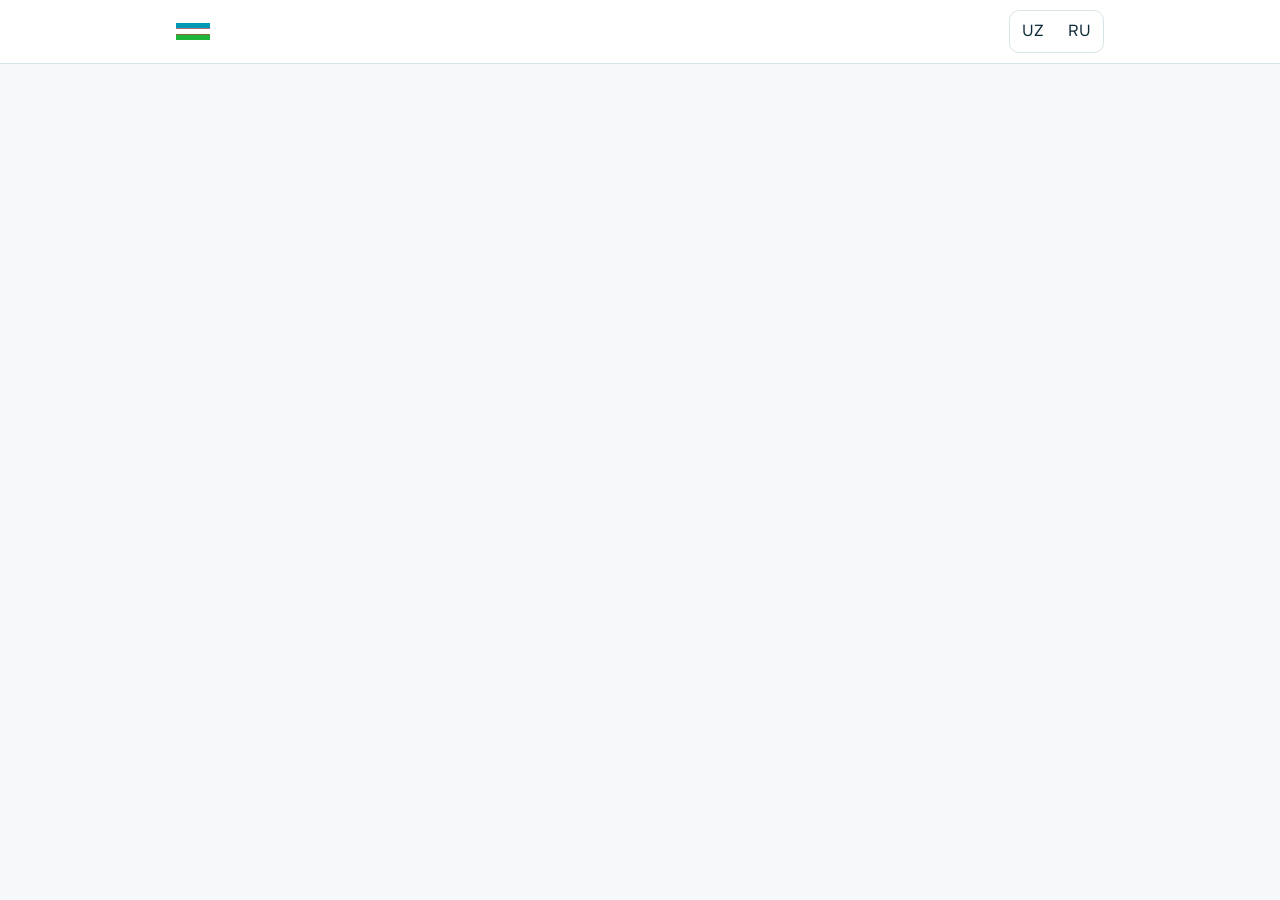
<file: index.html>
<!DOCTYPE html>
<html lang="uz">
<head>
<meta charset="utf-8">
<meta name="viewport" content="width=device-width, initial-scale=1, viewport-fit=cover">
<title>Davlat bayrogʻi · Angren</title>
<meta name="description" content="Oʻzbekiston Respublikasi Davlat bayrogʻi viktorinasi — Angren shahri yoshlari va oʻquvchilari uchun.">
<link rel="icon" href="data:image/svg+xml,%3Csvg xmlns='http://www.w3.org/2000/svg' viewBox='0 0 200 100'%3E%3Crect width='200' height='34' fill='%230099b5'/%3E%3Crect y='33' width='200' height='34' fill='%23fff'/%3E%3Crect y='66' width='200' height='34' fill='%231eb53a'/%3E%3C/svg%3E">
<link href="https://fonts.googleapis.com/css2?family=Onest:wght@400;600;800&display=swap" rel="stylesheet">
<link rel="stylesheet" href="/static/style.css">
</head>
<body>
<header><div class="bar">
<div class="brand" id="brand"><svg width="34" height="17" viewBox="0 0 200 100" aria-hidden="true"><rect width="200" height="34" fill="#0099b5"/><rect y="33" width="200" height="34" fill="#fff"/><rect y="66" width="200" height="34" fill="#1eb53a"/><rect y="32" width="200" height="3" fill="#ce1126"/><rect y="65" width="200" height="3" fill="#ce1126"/></svg><span id="bt"></span></div>
<nav id="nav"></nav>
<div class="lang"><button data-l="uz">UZ</button><button data-l="ru">RU</button></div>
</div></header>
<main id="app"></main>
<script src="/static/app.js"></script>
</body>
</html>
</file>
<file: static/style.css>
:root{--bg:#f6f9fa;--card:#fff;--ink:#0d2b38;--mut:#55707c;--blue:#0099b5;--green:#1eb53a;--red:#ce1126;--line:#d8e4e8;--ok:#e2f6e6;--no:#fde6e8;
box-sizing:border-box;padding-top:env(safe-area-inset-top,0px);padding-bottom:env(safe-area-inset-bottom,0px)}
@media (prefers-color-scheme:dark){:root:not([data-theme="light"]){--bg:#0a1b24;--card:#11303d;--ink:#eaf4f7;--mut:#9db9c4;--line:#24475a;--ok:#12402250;--no:#4a1a2150;color-scheme:dark}}
:root[data-theme="dark"]{--bg:#0a1b24;--card:#11303d;--ink:#eaf4f7;--mut:#9db9c4;--line:#24475a;--ok:#12402250;--no:#4a1a2150;color-scheme:dark}
*{box-sizing:inherit}html{scroll-padding-top:env(safe-area-inset-top,0px)}
body{margin:0;background:var(--bg);color:var(--ink);font:16px/1.55 Onest,system-ui,"Segoe UI",Roboto,Arial,sans-serif}
header{position:sticky;top:env(safe-area-inset-top,0px);z-index:5;background:var(--card);border-bottom:1px solid var(--line)}
.bar{max-width:960px;margin:auto;display:flex;align-items:center;gap:12px;padding:10px 16px;flex-wrap:wrap}
.brand{font-weight:800;display:flex;gap:10px;align-items:center;cursor:pointer;margin-right:auto}
nav{display:flex;gap:4px;flex-wrap:wrap}
nav button,.lang button{border:0;background:none;color:var(--ink);font:inherit;padding:8px 12px;border-radius:8px;cursor:pointer}
nav button.on{background:var(--blue);color:#fff}
.lang{display:flex;border:1px solid var(--line);border-radius:10px;overflow:hidden}
.lang button.on{background:var(--ink);color:var(--bg);font-weight:800}
button:focus-visible,input:focus-visible{outline:3px solid var(--blue);outline-offset:2px}
main{max-width:960px;margin:auto;padding:24px 16px 56px}
.hero{display:grid;gap:28px;align-items:center;padding:12px 0 8px}
@media(min-width:760px){.hero{grid-template-columns:1.1fr 1fr}}
h1{font-size:clamp(30px,6vw,50px);line-height:1.08;margin:0 0 14px;font-weight:800;letter-spacing:-.02em}
h2{font-size:26px;margin:0 0 16px}
p.lead{color:var(--mut);font-size:18px;margin:0 0 22px;max-width:46ch}
.flag{width:100%;height:auto;border-radius:10px;box-shadow:0 14px 34px rgba(13,43,56,.28)}
.btn{border:0;background:var(--green);color:#fff;font:inherit;font-weight:800;padding:14px 26px;border-radius:12px;cursor:pointer;font-size:17px}
.btn.alt{background:none;color:var(--ink);border:2px solid var(--line)}
.btn:disabled{opacity:.4;cursor:default}
.card{background:var(--card);border:1px solid var(--line);border-radius:14px;padding:22px;max-width:560px}
label{display:block;font-weight:600;margin:14px 0 6px}
input{width:100%;font:inherit;padding:12px 14px;border:2px solid var(--line);border-radius:10px;background:var(--bg);color:var(--ink)}
input.bad{border-color:var(--red)}.err{color:var(--red);font-size:14px;min-height:18px}
.prog{height:8px;background:var(--line);border-radius:8px;overflow:hidden;margin:6px 0 20px}
.prog i{display:block;height:100%;background:linear-gradient(90deg,var(--blue),var(--green));transition:width .3s}
.opt{display:block;width:100%;text-align:left;font:inherit;padding:14px 16px;margin:10px 0;border:2px solid var(--line);border-radius:12px;background:var(--card);color:var(--ink);cursor:pointer}
.opt:hover:not(:disabled){border-color:var(--blue)}
.opt.ok{background:var(--ok);border-color:var(--green)}.opt.no{background:var(--no);border-color:var(--red)}
.q{font-size:22px;font-weight:600;line-height:1.35;margin:0 0 12px}
.big{font-size:72px;font-weight:800;line-height:1}
.facts{display:grid;gap:14px}@media(min-width:700px){.facts{grid-template-columns:1fr 1fr}}
.fact{background:var(--card);border:1px solid var(--line);border-left:6px solid var(--blue);border-radius:12px;padding:16px 18px}
.fact:nth-child(3n+2){border-left-color:var(--green)}.fact:nth-child(3n){border-left-color:var(--red)}
.fact b{display:block;margin-bottom:4px}
.tw{overflow-x:auto}table{border-collapse:collapse;width:100%;min-width:420px}
th,td{text-align:left;padding:10px 12px;border-bottom:1px solid var(--line)}th{color:var(--mut);font-weight:600}
.note{color:var(--mut);font-size:14px;margin-top:14px}
@media(prefers-reduced-motion:reduce){*{transition:none!important}}
</file>
